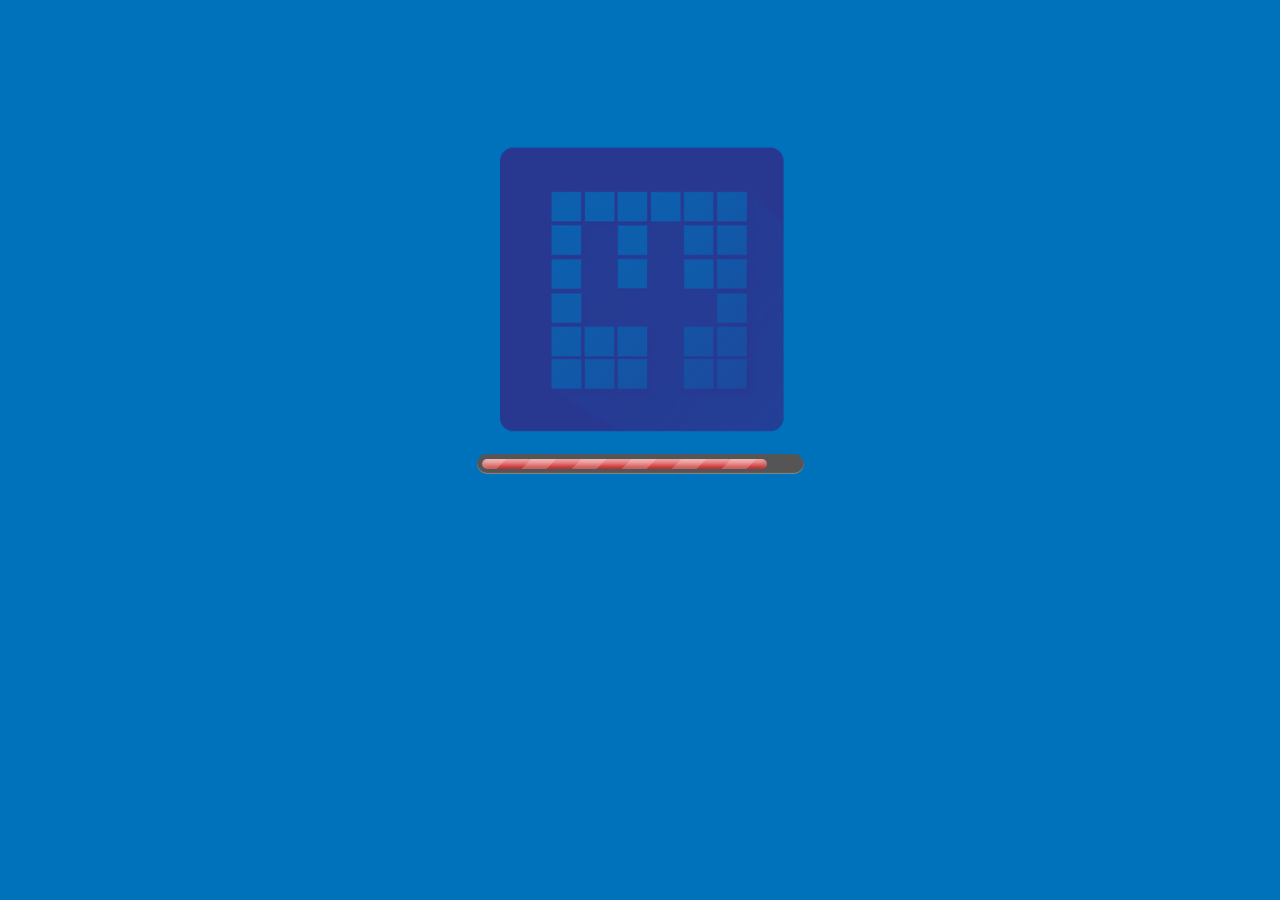
<file: game/index.html>
<!doctype html>
<html>
       <head>
              <title>Little Aliens Heroes</title>
              <meta http-equiv="content-type" content="text/html; charset=UTF-8">
              <link href="styles.css" rel="stylesheet" type="text/css">
              <script src="soundmanager2-setup.js"></script>
  			  <script src="soundmanager2-jsmin.js"></script>
       </head>

       <body>
     
<div align="center" id="embed-html"></div>
<script type="text/javascript" src="html/html.nocache.js"></script>

   
       </body>

       <script>
              function handleMouseDown(evt) {
                evt.preventDefault();
                evt.stopPropagation();
                evt.target.style.cursor = 'default';
              }

              function handleMouseUp(evt) {
                evt.preventDefault();
                evt.stopPropagation();
                evt.target.style.cursor = '';
              }
              document.getElementById('embed-html').addEventListener('mousedown', handleMouseDown, false);
              document.getElementById('embed-html').addEventListener('mouseup', handleMouseUp, false);
       </script>
</html>
</file>
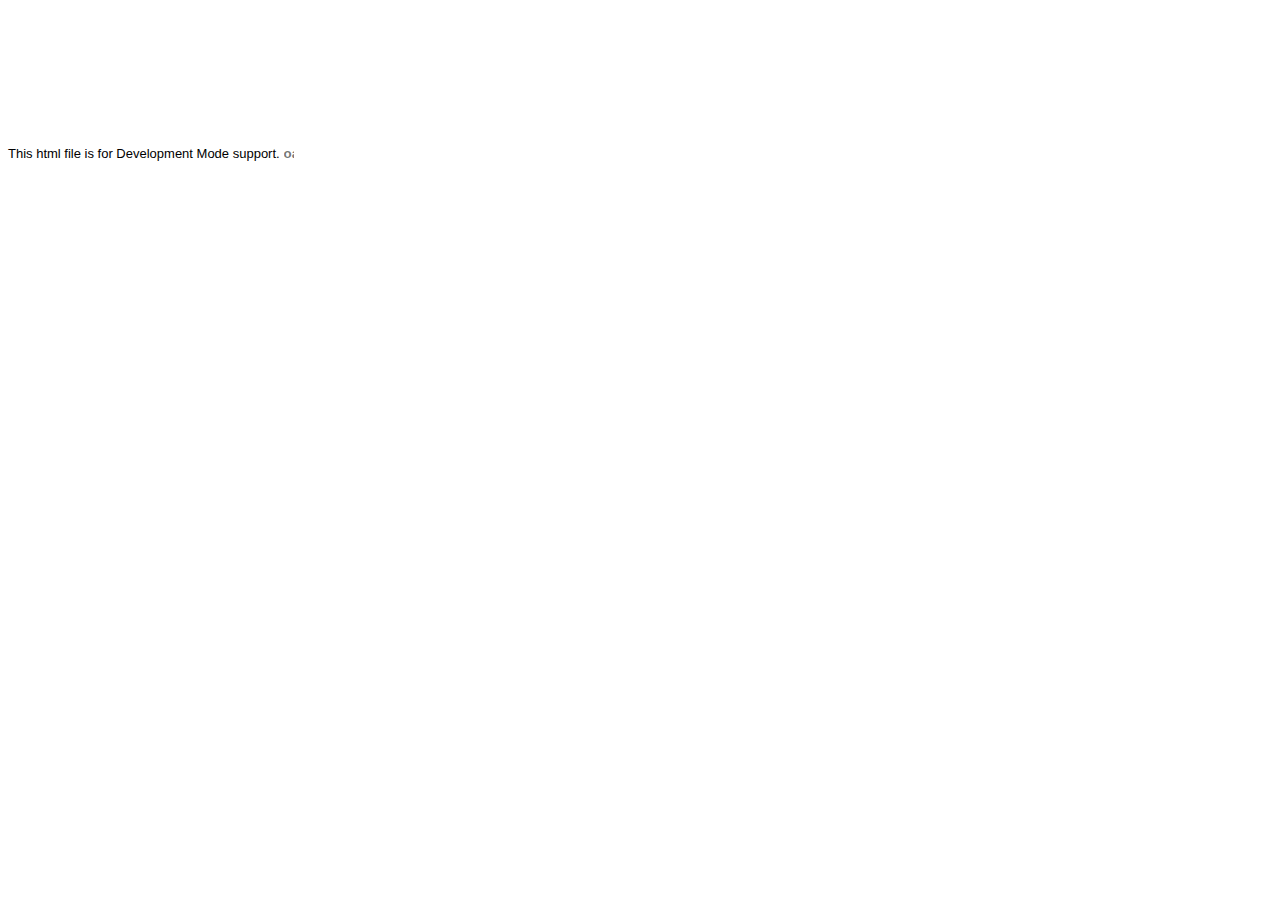
<file: html/hosted.html>
<html>
<head><script>
var $wnd = parent;
var $doc = $wnd.document;
var $moduleName, $moduleBase, $entry
,$stats = $wnd.__gwtStatsEvent ? function(a) {return $wnd.__gwtStatsEvent(a);} : null
,$sessionId = $wnd.__gwtStatsSessionId ? $wnd.__gwtStatsSessionId : null;
// Lightweight metrics
if ($stats) {
  var moduleFuncName = location.search.substr(1);
  var moduleFunc = $wnd[moduleFuncName];
  var moduleName = moduleFunc ? moduleFunc.moduleName : "unknown";
  $stats({moduleName:moduleName,sessionId:$sessionId,subSystem:'startup',evtGroup:'moduleStartup',millis:(new Date()).getTime(),type:'moduleEvalStart'});
}
var $hostedHtmlVersion="2.1";

var gwtOnLoad;
var $hosted = "localhost:9997";

function loadIframe(url) {
  var topDoc = window.top.document;

  // create an iframe
  var iframeDiv = topDoc.createElement("div");
  iframeDiv.innerHTML = "<iframe scrolling=no frameborder=0 src='" + url + "'>";
  var iframe = iframeDiv.firstChild;
  
  // mess with the iframe style a little
  var iframeStyle = iframe.style;
  iframeStyle.position = "absolute";
  iframeStyle.borderWidth = "0";
  iframeStyle.left = "0";
  iframeStyle.top = "0";
  iframeStyle.width = "100%";
  iframeStyle.backgroundColor = "#ffffff";
  iframeStyle.zIndex = "1";
  iframeStyle.height = "100%";

  // update the top window's document's body's style
  var hostBodyStyle = window.top.document.body.style; 
  hostBodyStyle.margin = "0";
  hostBodyStyle.height = iframeStyle.height;
  hostBodyStyle.overflow = "hidden";

  // insert the iframe
  topDoc.body.insertBefore(iframe, topDoc.body.firstChild);
}

var ua = navigator.userAgent.toLowerCase();
if (ua.indexOf("gecko") != -1) {
  // install eval wrapper on FF to avoid EvalError problem
  var __eval = window.eval;
  window.eval = function(s) {
    return __eval(s);
  }
}
if (ua.indexOf("chrome") != -1) {
  // work around __gwt_ObjectId appearing in JS objects
  var hop = Object.prototype.hasOwnProperty;
  Object.prototype.hasOwnProperty = function(prop) {
    return prop != "__gwt_ObjectId" && hop.call(this, prop);
  };
  // do the same in our parent as well -- see issue 4486
  // NOTE: this will have to be changed when we support non-iframe-based DevMode 
  var hop2 = parent.Object.prototype.hasOwnProperty;
  parent.Object.prototype.hasOwnProperty = function(prop) {
    return prop != "__gwt_ObjectId" && hop2.call(this, prop);
  };
}

// wrapper to call JS methods, which we need both to be able to supply a
// different this for method lookup and to get the exception back
function __gwt_jsInvoke(thisObj, methodName) {
  try {
    var args = Array.prototype.slice.call(arguments, 2);
    return [0, window[methodName].apply(thisObj, args)];
  } catch (e) {
    return [1, e];
  }
}

var __gwt_javaInvokes = [];
function __gwt_makeJavaInvoke(argCount) {
  return __gwt_javaInvokes[argCount] || __gwt_doMakeJavaInvoke(argCount);
}

function __gwt_doMakeJavaInvoke(argCount) {
  // IE6 won't eval() anonymous functions except as r-values
  var argList = "";
  for (var i = 0; i < argCount; i++) {
    argList += ",p" + i;
  }
  var argListNoComma = argList.substring(1);

  return eval(
    "__gwt_javaInvokes[" + argCount + "] =\n" +
    "  function(thisObj, dispId" + argList + ") {\n" +
    "    var result = __static(dispId, thisObj" + argList + ");\n" +
    "    if (result[0]) {\n" +
    "      throw result[1];\n" +
    "    } else {\n" +
    "      return result[1];\n" +
    "    }\n" +
    "  }\n"
  ); 
}

/*
 * This is used to create tear-offs of Java methods.  Each function corresponds
 * to exactly one dispId, and also embeds the argument count.  We get the "this"
 * value from the context in which the function is being executed.
 * Function-object identity is preserved by caching in a sparse array.
 */
var __gwt_tearOffs = [];
var __gwt_tearOffGenerators = [];
function __gwt_makeTearOff(proxy, dispId, argCount) {
  return __gwt_tearOffs[dispId] || __gwt_doMakeTearOff(dispId, argCount);
}

function __gwt_doMakeTearOff(dispId, argCount) {
  return __gwt_tearOffs[dispId] = 
      (__gwt_tearOffGenerators[argCount] || __gwt_doMakeTearOffGenerator(argCount))(dispId);
}

function __gwt_doMakeTearOffGenerator(argCount) {
  // IE6 won't eval() anonymous functions except as r-values
  var argList = "";
  for (var i = 0; i < argCount; i++) {
    argList += ",p" + i;
  }
  var argListNoComma = argList.substring(1);

  return eval(
    "__gwt_tearOffGenerators[" + argCount + "] =\n" +
    "  function(dispId) {\n" +
    "    return function(" + argListNoComma + ") {\n" +
    "      var result = __static(dispId, this" + argList + ");\n" +
    "      if (result[0]) {\n" +
    "        throw result[1];\n" +
    "      } else {\n" +
    "        return result[1];\n" +
    "      }\n" +
    "    }\n" +
    "  }\n"
  ); 
}

function __gwt_makeResult(isException, result) {
  return [isException, result];
}

function __gwt_disconnected() {
  // Prevent double-invocation.
  window.__gwt_disconnected = new Function();
  // Do it in a timeout so we can be sure we have a clean stack.
  window.setTimeout(__gwt_disconnected_impl, 1);
}

function __gwt_disconnected_impl() {
  __gwt_displayGlassMessage('GWT Code Server Disconnected',
      'Most likely, you closed GWT Development Mode. Or, you might have lost '
      + 'network connectivity. To fix this, try restarting GWT Development Mode and '
      + 'refresh this page.');
}

// Keep track of z-index to allow layering of multiple glass messages
var __gwt_glassMessageZIndex = 2147483647;

// Note this method is also used by ModuleSpace.java
function __gwt_displayGlassMessage(summary, details) {
  var topWin = window.top;
  var topDoc = topWin.document;
  var outer = topDoc.createElement("div");
  // Do not insert whitespace or outer.firstChild will get a text node.
  outer.innerHTML = 
    '<div style="position:absolute;z-index:' + __gwt_glassMessageZIndex-- +
    ';left:50px;top:50px;width:600px;color:#FFF;font-family:verdana;text-align:left;">' +
    '<div style="font-size:30px;font-weight:bold;">' + summary + '</div>' +
    '<div style="font-size:15px;">' + details + '</div>' +
    '</div>' +
    '<div style="position:absolute;z-index:' + __gwt_glassMessageZIndex-- +
    ';left:0px;top:0px;right:0px;bottom:0px;filter:alpha(opacity=60);opacity:0.6;background-color:#000;"></div>'
  ;
  topDoc.body.appendChild(outer);
  var glass = outer.firstChild;
  var glassStyle = glass.style;

  // Scroll to the top and remove scrollbars.
  topWin.scrollTo(0, 0);
  if (topDoc.compatMode == "BackCompat") {
    topDoc.body.style["overflow"] = "hidden";
  } else {
    topDoc.documentElement.style["overflow"] = "hidden";
  }

  // Steal focus.
  glass.focus();

  if ((navigator.userAgent.indexOf("MSIE") >= 0) && (topDoc.compatMode == "BackCompat")) {
    // IE quirks mode doesn't support right/bottom, but does support this.
    glassStyle.width = "125%";
    glassStyle.height = "100%";
  } else if (navigator.userAgent.indexOf("MSIE 6") >= 0) {
    // IE6 doesn't have a real standards mode, so we have to use hacks.
    glassStyle.width = "125%"; // Get past scroll bar area.
    // Nasty CSS; onresize would be better but the outer window won't let us add a listener IE.
    glassStyle.setExpression("height", "document.documentElement.clientHeight");
  }

  $doc.title = summary + " [" + $doc.title + "]";
}

function findPluginObject() {
  try {
    return document.getElementById('pluginObject');
  } catch (e) {
    return null;
  }
}

function findPluginEmbed() {
  try {
    return document.getElementById('pluginEmbed')
  } catch (e) {
    return null;
  }
}

function findPluginXPCOM() {
  try {
    return __gwt_HostedModePlugin;
  } catch (e) {
    return null;
  }
}

gwtOnLoad = function(errFn, modName, modBase){
  $moduleName = modName;
  $moduleBase = modBase;

  // Note that the order is important
  var pluginFinders = [
    findPluginXPCOM,
    findPluginObject,
    findPluginEmbed,
  ];
  var topWin = window.top;
  var url = topWin.location.href;
  if (!topWin.__gwt_SessionID) {
    var ASCII_EXCLAMATION = 33;
    var ASCII_TILDE = 126;
    var chars = [];
    for (var i = 0; i < 16; ++i) {
      chars.push(Math.floor(ASCII_EXCLAMATION
          + Math.random() * (ASCII_TILDE - ASCII_EXCLAMATION + 1)));
    }
    topWin.__gwt_SessionID = String.fromCharCode.apply(null, chars);
  }
  var plugin = null;
  for (var i = 0; i < pluginFinders.length; ++i) {
    try {
      var maybePlugin = pluginFinders[i]();
      if (maybePlugin != null && maybePlugin.init(window)) {
        plugin = maybePlugin;
        break;
      }
    } catch (e) {
    }
  }
  if (!plugin) {
    // try searching for a v1 plugin for backwards compatibility
    var found = false;
    for (var i = 0; i < pluginFinders.length; ++i) {
      try {
        plugin = pluginFinders[i]();
        if (plugin != null && plugin.connect($hosted, $moduleName, window)) {
          return;
        }
      } catch (e) {
      }
    }
    loadIframe("http://www.gwtproject.org/missing-plugin/");
  } else {
    if (plugin.connect(url, topWin.__gwt_SessionID, $hosted, $moduleName,
        $hostedHtmlVersion)) {
      // take over the onunload function, wrapping any existing call if it exists
      var oldUnload = window.onunload;
      window.onunload = function() {
        // run wrapped unload first in case it is running gwt code
        !!oldUnload && oldUnload();
        try {
          // wrap in try/catch since plugins are not required to supply this
          plugin.disconnect();
        } catch (e) {
        }
      };
    } else {
      if (errFn) {
        errFn(modName);
      } else {
        __gwt_displayGlassMessage(
            "Plugin failed to connect to Development Mode server at " + simpleEscape($hosted),
            "Follow the troubleshooting instructions at "
            + "<a href='http://code.google.com/p/google-web-toolkit/wiki/TroubleshootingOOPHM'>"
            + "http://code.google.com/p/google-web-toolkit/wiki/TroubleshootingOOPHM</a>");
      }
    }
  }
}

function simpleEscape(originalString) {
  return originalString.replace(/&/g,"&amp;")
    .replace(/</g,"&lt;")
    .replace(/>/g,"&gt;")
    .replace(/\'/g, "&#39;")
    .replace(/\"/g,"&quot;");
}

// Lightweight metrics
window.fireOnModuleLoadStart = function(className) {
  $stats && $stats({moduleName:$moduleName, sessionId:$sessionId, subSystem:'startup', evtGroup:'moduleStartup', millis:(new Date()).getTime(), type:'onModuleLoadStart', className:className});
};

window.__gwt_module_id = 0;
</script></head>
<body>
<font face='arial' size='-1'>This html file is for Development Mode support.</font>
<script><!--
// Lightweight metrics
$stats && $stats({moduleName:$moduleName, sessionId:$sessionId, subSystem:'startup', evtGroup:'moduleStartup', millis:(new Date()).getTime(), type:'moduleEvalEnd'});

// OOPHM currently only supports IFrameLinker
var query = parent.location.search;
if (!findPluginXPCOM()) {
  document.write('<embed id="pluginEmbed" type="application/x-gwt-hosted-mode" width="10" height="10">');
  document.write('</embed>');
  document.write('<object id="pluginObject" CLASSID="CLSID:1D6156B6-002B-49E7-B5CA-C138FB843B4E">');
  document.write('</object>');
}

// look for the old query parameter if we don't find the new one
var idx = query.indexOf("gwt.codesvr=");
if (idx >= 0) {
  idx += 12;  // "gwt.codesvr=".length() == 12
} else {
  idx = query.indexOf("gwt.hosted=");
  if (idx >= 0) {
    idx += 11;  // "gwt.hosted=".length() == 11
  }
}
if (idx >= 0) {
  var amp = query.indexOf("&", idx);
  if (amp >= 0) {
    $hosted = query.substring(idx, amp);
  } else {
    $hosted = query.substring(idx);
  }

  // According to RFC 3986, some of this component's characters (e.g., ':')
  // are reserved and *may* be escaped.
  $hosted = decodeURIComponent($hosted);
}

query = window.location.search.substring(1);
if (query && $wnd[query]) setTimeout($wnd[query].onScriptLoad, 1);
--></script></body></html>
</file>
<file: game/styles.css>
canvas {
    cursor: default;
    outline: none;
}

body {
    background-color: #0072BB;
}

.superdev {
    color: rgb(37,37,37);
    text-shadow: 0px 1px 1px rgba(250,250,250,0.1);
    font-size: 50pt;
    display: block;
    position: relative;
    text-decoration: none;
    background-color: rgb(83,87,93);
    box-shadow: 0px 3px 0px 0px rgb(34,34,34),
                0px 7px 10px 0px rgb(17,17,17),
                inset 0px 1px 1px 0px rgba(250, 250, 250, .2),
                inset 0px -12px 35px 0px rgba(0, 0, 0, .5);
    width: 70px;
    height: 70px;
    border: 0;
    border-radius: 35px;
    text-align: center;
    line-height: 68px;
}

.superdev:active {
    box-shadow: 0px 0px 0px 0px rgb(34,34,34),
                0px 3px 7px 0px rgb(17,17,17),
                inset 0px 1px 1px 0px rgba(250, 250, 250, .2),
                inset 0px -10px 35px 5px rgba(0, 0, 0, .5);
    background-color: rgb(83,87,93);
    top: 3px;
    color: #fff;
    text-shadow: 0px 0px 3px rgb(250,250,250);
}

.superdev:hover {
    background-color: rgb(100,100,100);
}
</file>
